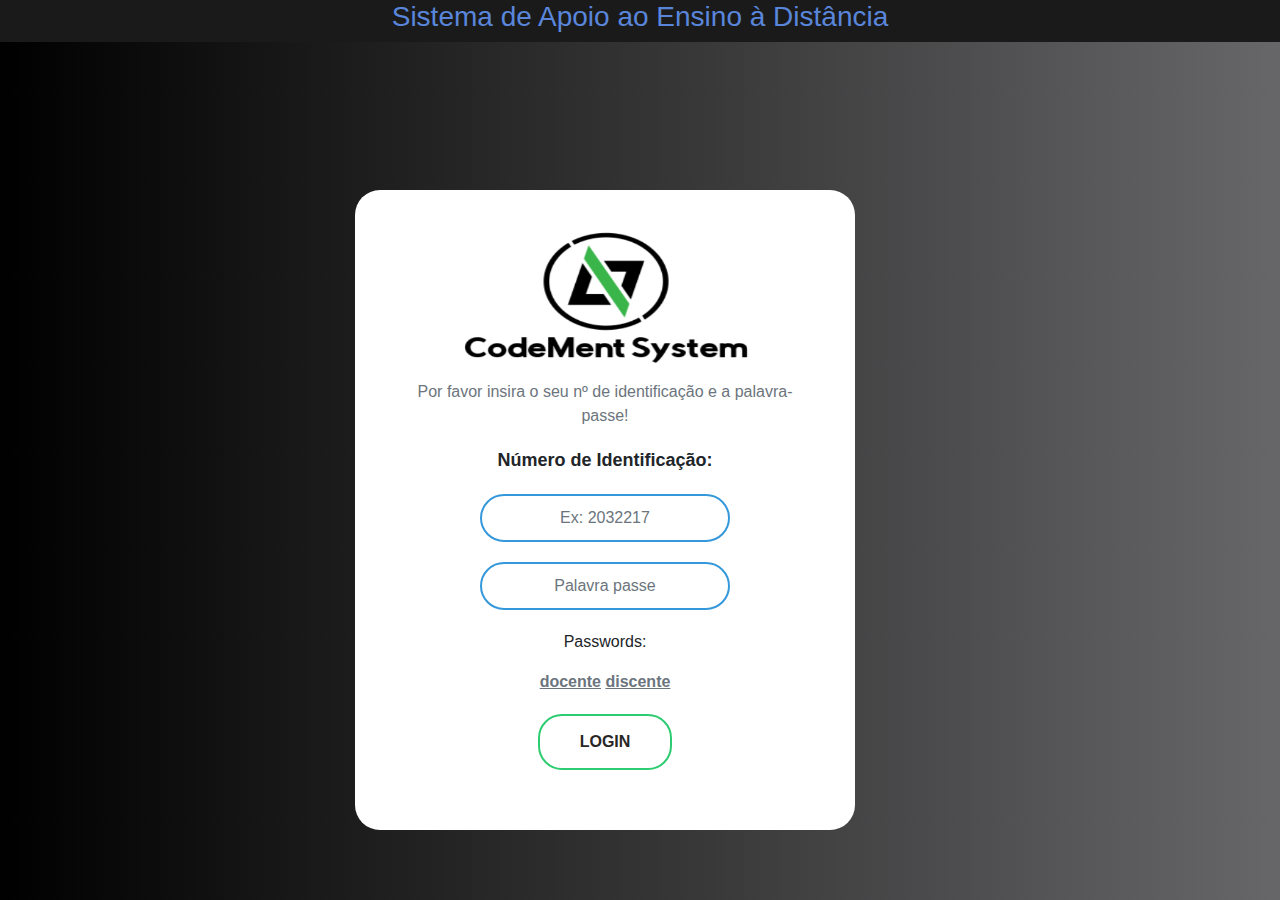
<file: login.html>
<!DOCTYPE html>
<html lang="en">

<head>
  <meta charset="utf-8">
  <meta name="viewport" content="width=device-width, initial-scale=1">
  <link rel="stylesheet" href="https://maxcdn.bootstrapcdn.com/bootstrap/4.1.0/css/bootstrap.min.css">
  <link href="css/login.css" rel="stylesheet" />
  
  <title>CodeMent - Login</title>

</head>

<body>

  <div class="container-fluid" style="background-color: rgb(26, 26, 26)">
    <div class="row align-items-center">
      <div class = "col-md-2" >
        <!-- vazio so para centrar o de baixo -->
      </div>
      <div class="col-md-8" style="justify-content: center" >
        <h3 style="text-align: center">
          <a  style="color: rgb(89, 134, 219); text-decoration: none">Sistema de Apoio ao Ensino à Distância</a>
        </h3>
      </div>
    </div>
  </div>

  <div class="container-fluid">
    <div class="row" style="justify-content: center">
      <br><br>
    </div>
  </div>

  <div class="container">
    <div class="row">
        <div class="col-md-6">    
          <form class="box" id="myForm">

            <div class="container-fluid">
              <div class="row" style="justify-content: center">
                <img class="img-fluid center" src="assets/img/codement_logo.png" style="max-height: 150px; min-width: 300px">
              </div>
            </div>

            <p class="text-muted"> Por favor insira o seu nº de identificação e a palavra-passe!</p> 

            <h4><span class="badge ">Número de Identificação:</span></h4>

            <input type="text" name="" class="form-control" id="mail" placeholder="Ex: 2032217" required> 
            <input type="password" class="form-control" id="pwd" name="" placeholder="Palavra passe" required>
            <p>Passwords:</p>
            <a class="forgot text-muted" href="#" id="pwd_docente"  data-placement="bottom"><strong>docente</strong></a> 
            <a class="forgot text-muted" href="#" id="pwd_discente" data-placement="bottom"><strong>discente</strong></a> 

            <input type="submit" id = "submit" name="" value="Login" href="#">         
          </form>          
        </div>
    </div>
  </div>

  <script src="https://ajax.googleapis.com/ajax/libs/jquery/3.3.1/jquery.min.js"></script>
  <script src="https://cdnjs.cloudflare.com/ajax/libs/popper.js/1.14.0/umd/popper.min.js"></script>
  <script src="https://maxcdn.bootstrapcdn.com/bootstrap/4.1.0/js/bootstrap.min.js"></script>
  <script type="text/javascript' src='http://www.101greatgoals.com/wp-includes/js/jquery/jquery.js?ver=1.7.1%27%3E"></script>
  <script src="../js/scripts.js"></script> 

  <!--scripts-->
  <script>
    $(document).ready(function () {
      $('#mytooltip').attr('data-html', 'true');
      $('#mytooltip').attr('title', '\"discente\"<br>\"docente\"');
      $('#reset_tooltip').attr('data-html', 'true');
      $('#reset_tooltip').attr('title', 'Clique aqui para eliminar todos os dados.');
      $('[data-toggle="tooltip"]').tooltip();
      
      if (sessionStorage.getItem("IsThisFirstTime_Log_From_LiveServer") != null) {
          sessionStorage.removeItem("IsThisFirstTime_Log_From_LiveServer");
      }     
    });


    $("#pwd_discente").on('click', function(){
      document.getElementById("pwd").value = "discente";
    })

    $("#pwd_docente").on('click', function(){
      document.getElementById("pwd").value = "docente";
    })


    $("#reset_tooltip").on('click', function(){
    //jQuery("#reset_tooltip").on('click', function($){
      if (confirm("Apagar todos os dados?")) {     
          } else {
        return;
      }
      sessionStorage.clear();
      window.alert('Os dados locais foram eliminados!');
    });


    $("#submit").click(function(){
    //jQuery('#submit').click(function($){
      
      var users;
        if(!sessionStorage.users) { users = []; }
        else {
            users = JSON.parse(sessionStorage.users);
        }
        p = $("#pwd").val();
        // don't stringify the data yet
        if ($("#mail").val()!='' &&  $("#pwd").val()!='' && ($("#pwd").val() == "docente" || $("#pwd").val() == "discente")){
              var currentUser = {
              "email" : $("#mail").val(),
              "password" :  $("#pwd").val(),
        };


        // if ($("#check_lembrar").is(":checked")) {
        //       document.getElementById("#mail").value = $("#mail").val();
        //       document.getElementById("#check_lembrar").value = true;
        // }

        users.push(currentUser);
  
        sessionStorage.users = JSON.stringify(users); 

        switch (p) {
          case 'discente': $('#myForm').attr('action', 'index.html'); break;
          case 'docente': $('#myForm').attr('action', 'index.html'); break;
          default:  break;
        }
      }
    });

  </script>

</body>

</html>
</file>
<file: css/login.css>
body {
    margin: 0;
    padding: 0;
    font-family: sans-serif;
    background: linear-gradient(to right, #000000, #676769)
}

.box {
    width: 500px;
    padding: 40px;
    position: absolute;
    top: 50%;
    left: 50%;
    background: #ffffff;;
    text-align: center;
    transition: 0.25s;
    margin-top: 100px;
    border-radius: 25px;
}

.box input[type="text"],
.box input[type="password"] {
    border: 0;
    background: none;
    display: block;
    margin: 20px auto;
    text-align: center;
    border: 2px solid #3498db;
    padding: 10px 10px;
    width: 250px;
    outline: none;
    color: rgb(26, 24, 24);
    border-radius: 24px;
    transition: 0.25s
}

.box h1 {
    color: #2ecc71;
    text-transform: uppercase;
    font-weight: 500
}

.box h5 {
    color: #ffffff; 

}

.box input[type="text"]:focus,
.box input[type="password"]:focus {
    width: 300px;
    border-color: #2ecc71
}

.box input[type="submit"] {
    border: 0;
    background: none;
    display: block;
    margin: 20px auto;
    text-align: center;
    border: 2px solid #2ecc71;
    padding: 14px 40px;
    outline: none;
    color: rgb(41, 38, 38);
    text-transform: uppercase;
    border-radius: 24px;
    transition: 0.25s;
    cursor: pointer;
    font-weight: bold; 

}

.box input[type="submit"]:hover {
    background: #2ecc71
}

.forgot {
    text-decoration: underline
}

ul.social-network {
    list-style: none;
    display: inline;
    margin-left: 0 !important;
    padding: 0
}

ul.social-network li {
    display: inline;
    margin: 0 5px
}

.social-network a.icoFacebook:hover {
    background-color: #3B5998
}

.social-network a.icoTwitter:hover {
    background-color: #33ccff
}

.social-network a.icoGoogle:hover {
    background-color: #BD3518
}

.social-network a.icoFacebook:hover i,
.social-network a.icoTwitter:hover i,
.social-network a.icoGoogle:hover i {
    color: #fff
}

a.socialIcon:hover,
.socialHoverClass {
    color: #44BCDD
}

.social-circle li a {
    display: inline-block;
    position: relative;
    margin: 0 auto 0 auto;
    border-radius: 50%;
    text-align: center;
    width: 50px;
    height: 50px;
    font-size: 20px
}

.social-circle li i {
    margin: 0;
    line-height: 50px;
    text-align: center
}

.social-circle li a:hover i,
.triggeredHover {
    transform: rotate(360deg);
    transition: all 0.2s
}

.social-circle i {
    color: #fff;
    transition: all 0.8s;
    transition: all 0.8s
}
</file>
